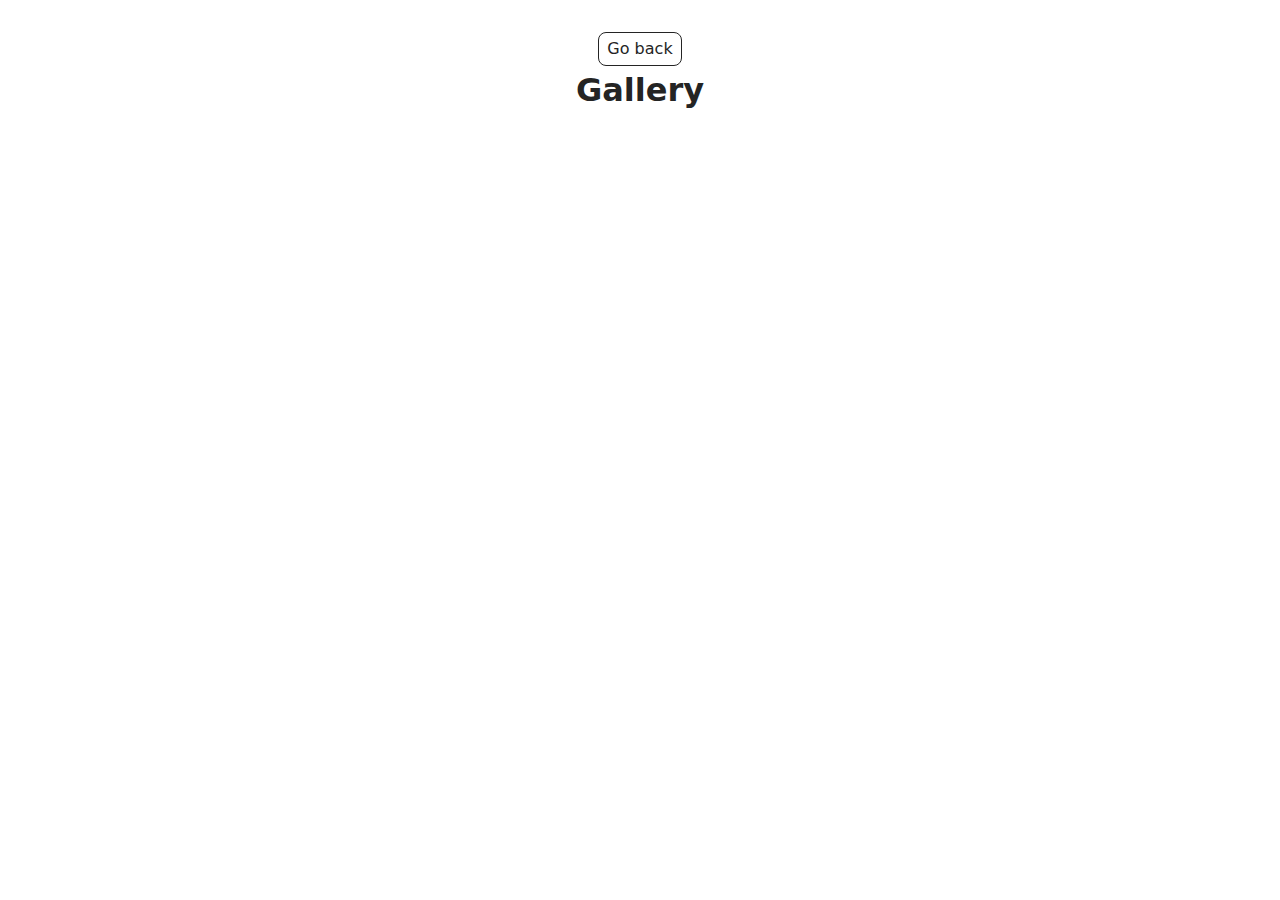
<file: src/1-gallery.html>
<!DOCTYPE html>
<html lang="en">
  <head>
    <meta charset="UTF-8" />
    <meta http-equiv="X-UA-Compatible" content="IE=edge" />
    <meta name="viewport" content="width=device-width, initial-scale=1.0" />
    <title>Page 2</title>
    <link rel="stylesheet" href="./css/styles.css" />
  </head>
  <body>

    <main>
      <div class="container">
        <a class="back-link" href="./index.html">Go back</a>
        <h1 class="main-title">
          Gallery
        </h1>
      </div>
    </main>
    <script type="module" src="./js/1-gallery.js"></script>
    
  </body>
</html>
</file>
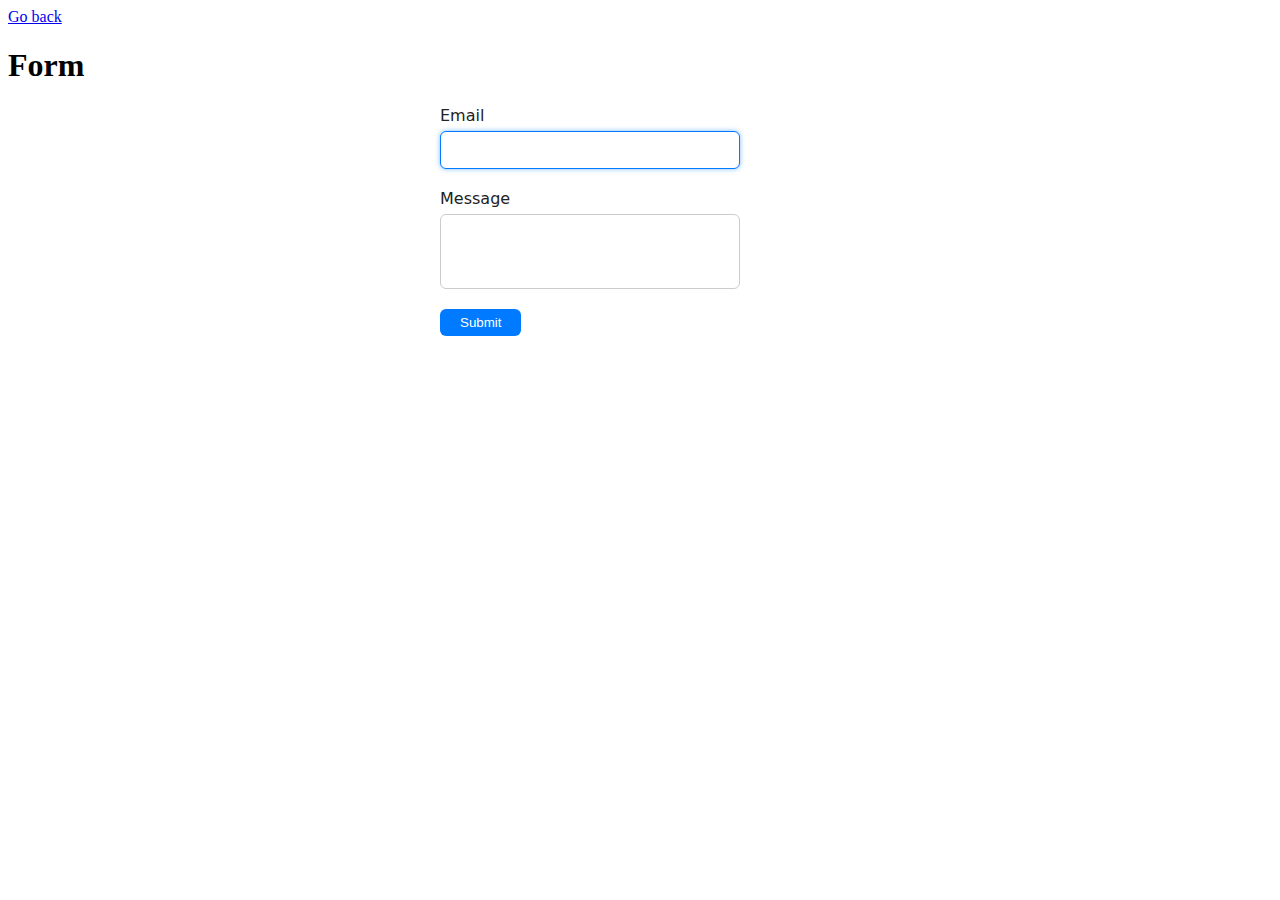
<file: src/2-form.html>
<!DOCTYPE html>
<html lang="en">
<head>
  <meta charset="UTF-8" />
  <meta http-equiv="X-UA-Compatible" content="IE=edge" />
  <meta name="viewport" content="width=device-width, initial-scale=1.0" />
  <title>Form</title>
  <link rel="stylesheet" href="./css/form.css" />
</head>
<body>
  <main>
    <div class="container">
      <a class="back-link" href="./index.html">Go back</a>
      <h1 class="main-title">Form</h1>

      <form class="feedback-form" autocomplete="off">
        <label>
          Email
          <input type="email" name="email" autofocus />
        </label>
        <label>
          Message
          <textarea name="message" rows="8"></textarea>
        </label>
        <button type="submit">Submit</button>
      </form>
    </div>
  </main>
  <script type="module" src="./js/2-form.js"></script>
</body>
</html>
</file>
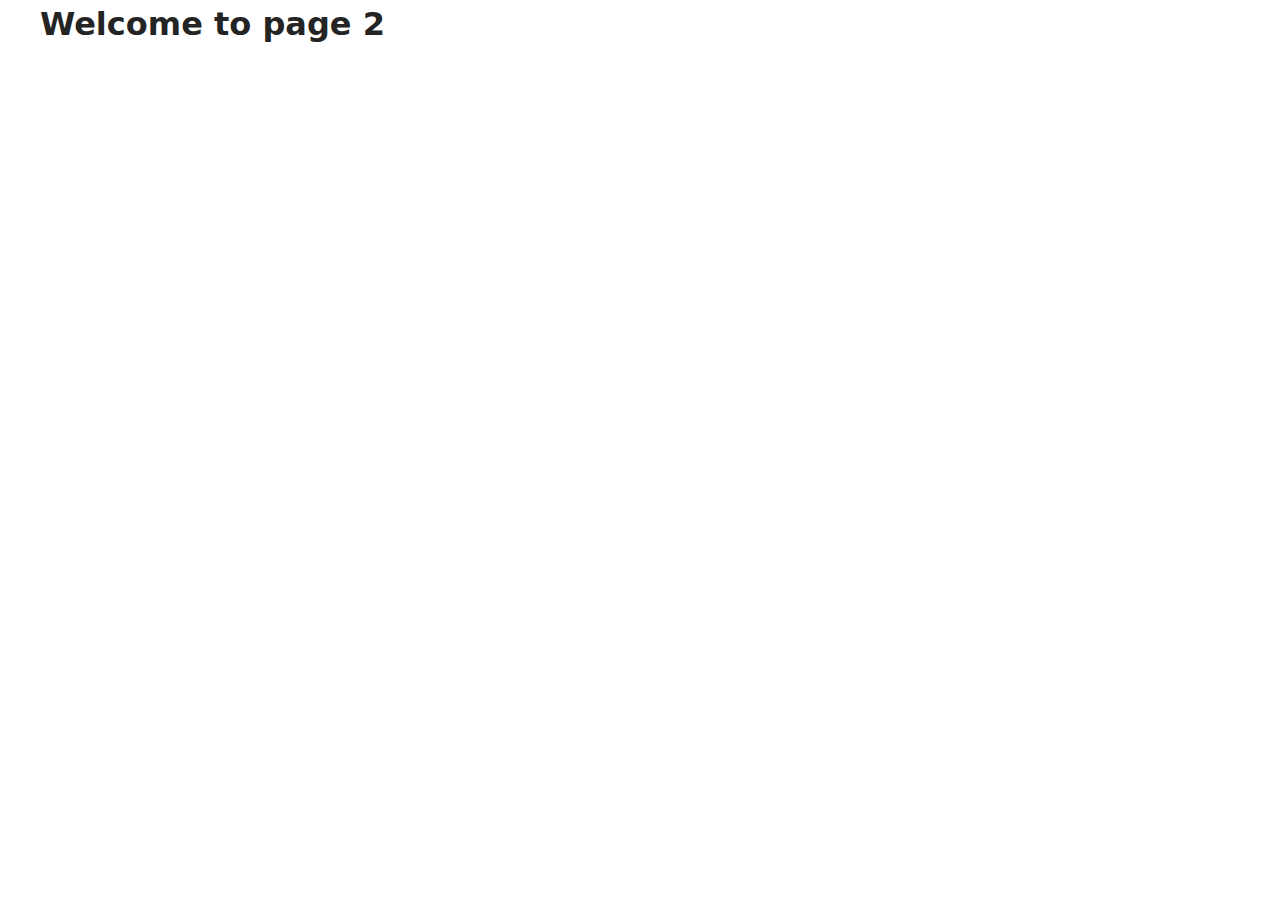
<file: src/page-2.html>
<!DOCTYPE html>
<html lang="en">
  <head>
    <meta charset="UTF-8" />
    <meta http-equiv="X-UA-Compatible" content="IE=edge" />
    <meta name="viewport" content="width=device-width, initial-scale=1.0" />
    <title>Page 2</title>
    <link rel="stylesheet" href="./css/styles.css" />
  </head>
  <body>
    <load
      src="./partials/header.html"
      icon-path="./img/sprite.svg#logo"
      highlight-act="active"
    />

    <main>
      <div class="container">
        <h1 class="main-title">
          <span class="main-title-gradient">Welcome</span> to page 2
        </h1>
        <load src="./partials/back-link.html" />
      </div>
    </main>

    <load src="./partials/footer.html" />
  </body>
</html>
</file>
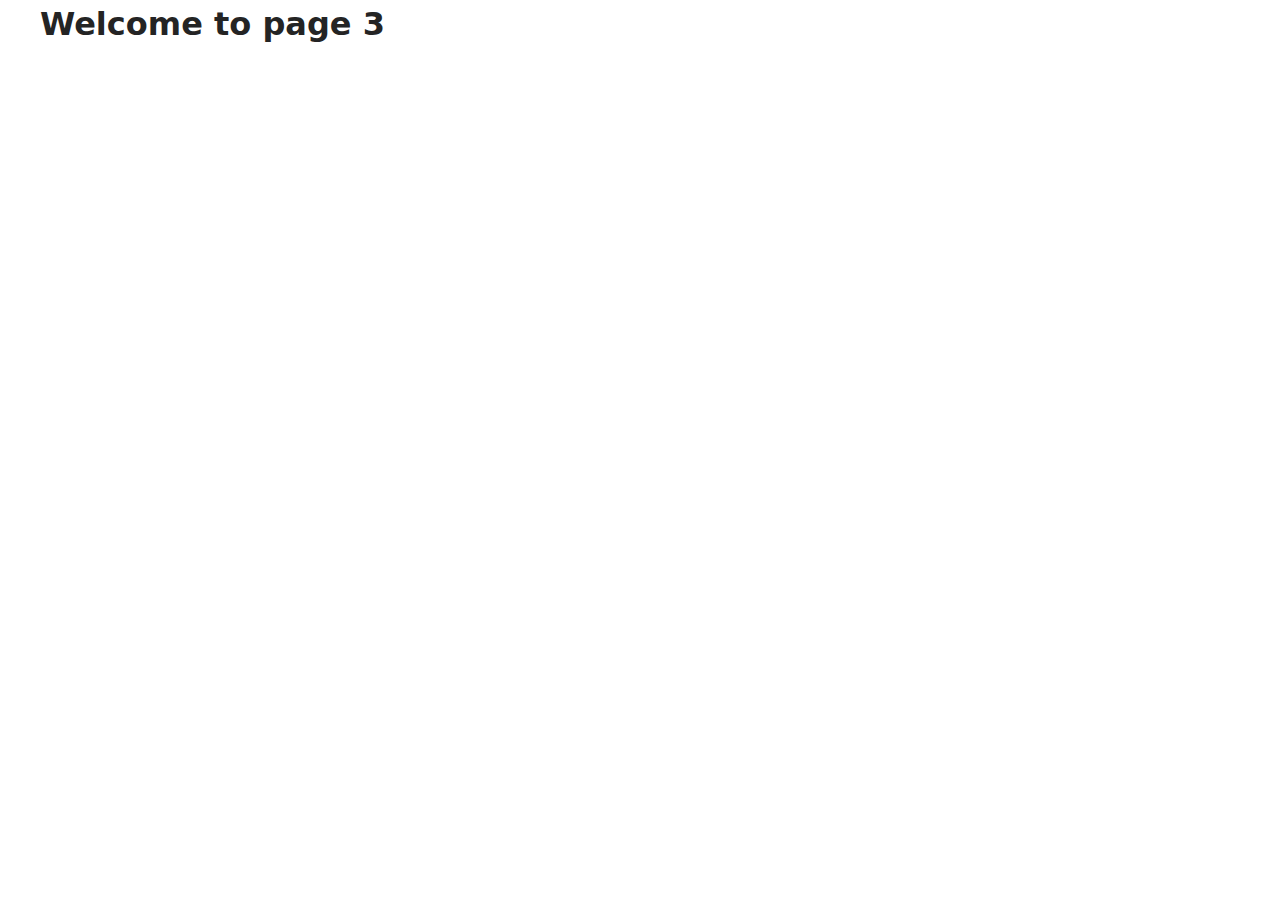
<file: src/page-3.html>
<!DOCTYPE html>
<html lang="en">
  <head>
    <meta charset="UTF-8" />
    <meta http-equiv="X-UA-Compatible" content="IE=edge" />
    <meta name="viewport" content="width=device-width, initial-scale=1.0" />
    <title>Page 3</title>
    <link rel="stylesheet" href="./css/styles.css" />
  </head>
  <body>
    <load
      src="./partials/header.html"
      icon-path="./img/sprite.svg#logo"
      highlight-curr="active"
    />

    <main>
      <div class="container">
        <h1 class="main-title">
          <span class="main-title-gradient">Welcome</span> to page 3
        </h1>
        <load src="./partials/back-link.html" />
      </div>
    </main>

    <load src="./partials/footer.html" />
  </body>
</html>
</file>
<file: src/css/form.css>
.feedback-form {
  display: flex;
  flex-direction: column;
  gap: 20px;
  max-width: 400px;
  margin: 0 auto;
  font-family: system-ui, sans-serif;
}

.feedback-form label {
  display: flex;
  flex-direction: column;
  font-size: 16px;
  color: #222;
}

.feedback-form input,
.feedback-form textarea {
  margin-top: 6px;
  padding: 10px 12px;
  font-size: 14px;
  border: 1px solid #ccc;
  border-radius: 6px;
  resize: none;
  transition: border-color 0.3s;
}

.feedback-form input:focus,
.feedback-form textarea:focus {
  outline: none;
  border-color: #007aff;
  box-shadow: 0 0 5px rgba(0, 122, 255, 0.5);
}

.feedback-form button {
  width: auto;       
  padding: 6px 20px; 
  border-radius: 6px;
  cursor: pointer;
  background-color: #007aff;
  color: white;
  border: none;
  transition: background-color 0.3s;
  display: block;
  margin: 0 auto;    
}

.feedback-form button {
  margin-left: 0;
}



.feedback-form button:hover,
.feedback-form button:focus {
  background-color: #005ecb;
}

.feedback-form input,
.feedback-form textarea {
  width: 300px;
  box-sizing: border-box;
}

.feedback-form textarea {
  width: 300px;     
  height: 75px;     
  resize: none;      
  box-sizing: border-box; 
}
</file>
<file: src/css/styles.css>
/**
  |============================
  | include css partials with
  | default @import url()
  |============================
*/
/* Common styles */
@import url('./reset.css');
@import url('./base.css');
@import url('./container.css');
@import url('./animations.css');

/* Sections style */
@import url('./header.css');
@import url('./badges.css');
@import url('./back-link.css');
@import url('./gallery.css');
@import url('./form.css');
</file>
